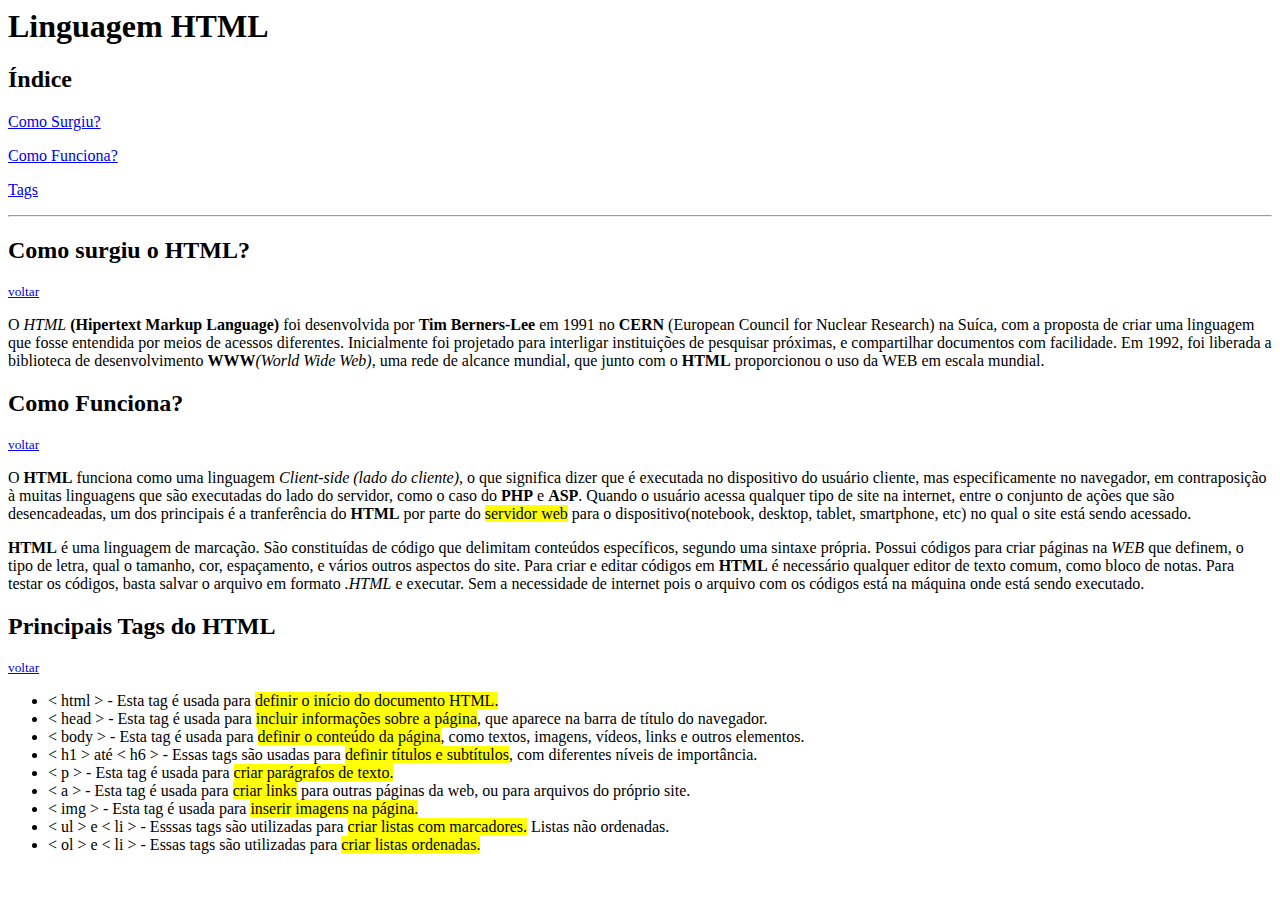
<file: Primeira página HTML/index.html>
<html>
    <head>
        <title>HTML 5</title>
    </head>
    <body>
        <h1 id="inicio">Linguagem HTML</h1>
        <h2>Índice</h2>
        <p><a href="#surgimento">Como Surgiu?</a></p>
        <p><a href="#funcionamento">Como Funciona?</a></p>
        <p><a href="#tags">Tags</a></p>
        <hr />
        <h2 id="surgimento">Como surgiu o <strong>HTML?</strong></h2>
        <small><a href="#inicio">voltar</a></small>
        <p>O <i><abbr>HTML</abbr></i> <strong>(Hipertext Markup Language)</strong> foi desenvolvida por <strong>Tim Berners-Lee</strong> em 1991 no <strong><abbr>CERN</abbr></strong> (European Council for Nuclear Research) na Suíca, com a proposta de criar uma linguagem que fosse entendida por meios de acessos diferentes.
        Inicialmente foi projetado para interligar instituições de pesquisar próximas, e compartilhar documentos com facilidade.
        Em 1992, foi liberada a biblioteca de desenvolvimento <strong>WWW</strong><i>(World Wide Web)</i>, uma rede de alcance mundial, que junto com o <strong>HTML</strong> proporcionou o uso da WEB em escala mundial.</p>
        <h2 id="funcionamento">Como Funciona?</h2>
        <small><a href="#inicio">voltar</a></small>
        <p>O <strong>HTML</strong> funciona como uma linguagem <i>Client-side (lado do cliente)</i>, o que significa dizer que é executada no dispositivo do usuário cliente, mas especificamente no navegador, em contraposição à muitas linguagens que são executadas do lado do servidor, como o caso do <strong>PHP</strong> e <strong>ASP</strong>.
        Quando o usuário acessa qualquer tipo de site na internet, entre o conjunto de ações que são desencadeadas, um dos principais é a tranferência do <strong>HTML</strong> por parte do <mark>servidor web</mark> para o dispositivo(notebook, desktop, tablet, smartphone, etc) no qual o site está sendo acessado.</p>
        <p><strong>HTML</strong> é uma linguagem de marcação. São constituídas de código que delimitam conteúdos específicos, segundo uma sintaxe própria.
        Possui códigos para criar páginas na <i>WEB</i> que definem, o tipo de letra, qual o tamanho, cor, espaçamento, e vários outros aspectos do site.
        Para criar e editar códigos em <strong>HTML</strong> é necessário qualquer editor de texto comum, como bloco de notas.
        Para testar os códigos, basta salvar o arquivo em formato <i>.HTML</i> e executar. Sem a necessidade de internet pois o arquivo com os códigos está na máquina onde está sendo executado.
        </p>
        <h2 id="tags">Principais Tags do HTML</h2>
        <small><a href="#inicio">voltar</a></small>
        <ul>
            <li>< html > - Esta tag é usada para <mark>definir o início do documento HTML.</mark></li>
            <li>< head > - Esta tag é usada para <mark>incluir informações sobre a página</mark>, que aparece na barra de título do navegador.</li>
            <li>< body > - Esta tag é usada para <mark>definir o conteúdo da página</mark>, como textos, imagens, vídeos, links e outros elementos.</li>
            <li>< h1 > até < h6 > - Essas tags são usadas para <mark>definir títulos e subtítulos</mark>, com diferentes níveis de importância.</li>
            <li>< p > - Esta tag é usada para <mark>criar parágrafos de texto.</mark></li>
            <li>< a > - Esta tag é usada para <mark>criar links</mark> para outras páginas da web, ou para arquivos do próprio site.</li>
            <li>< img > - Esta tag é usada para <mark>inserir imagens na página.</mark></li>
            <li>< ul > e < li > - Esssas tags são utilizadas para <mark>criar listas com marcadores.</mark> Listas não ordenadas.</li>
            <li>< ol > e < li > - Essas tags são utilizadas para <mark>criar listas ordenadas.</mark></li>
        </ul>
    </body>
</html>
</file>
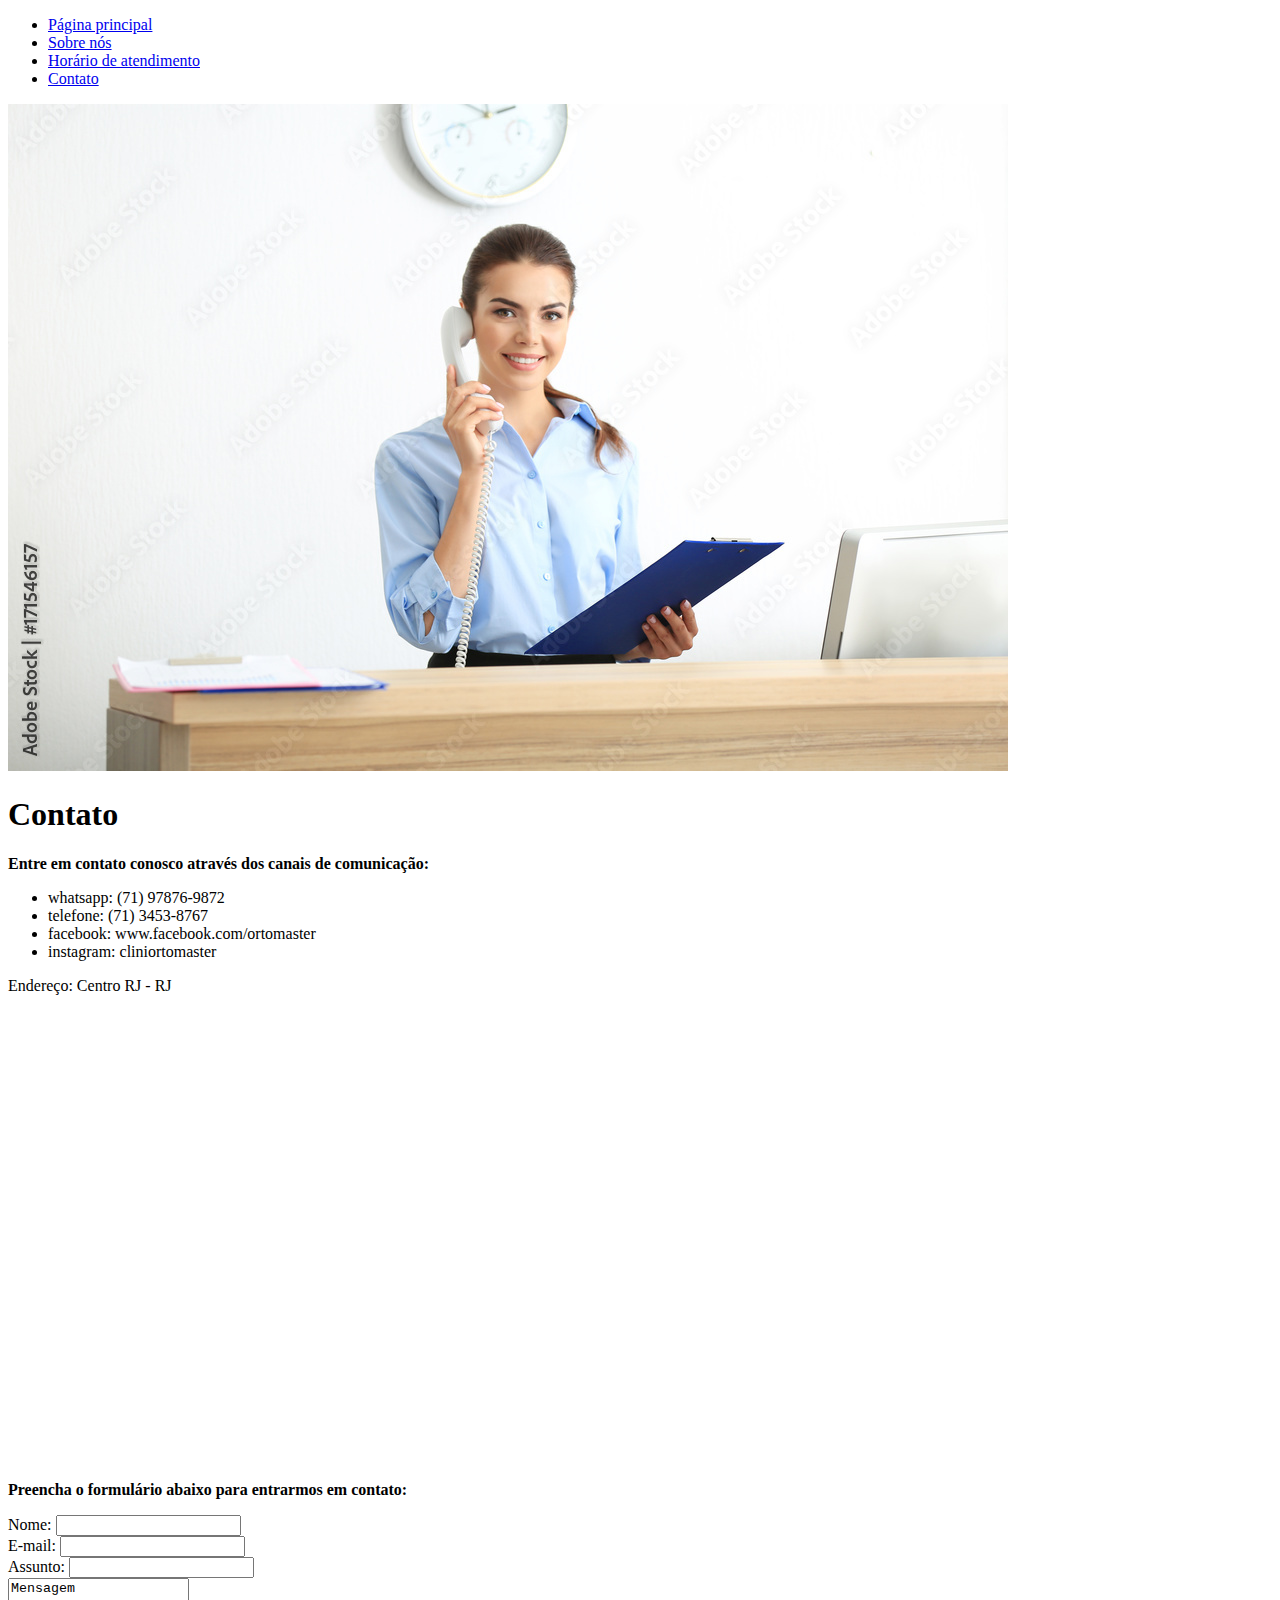
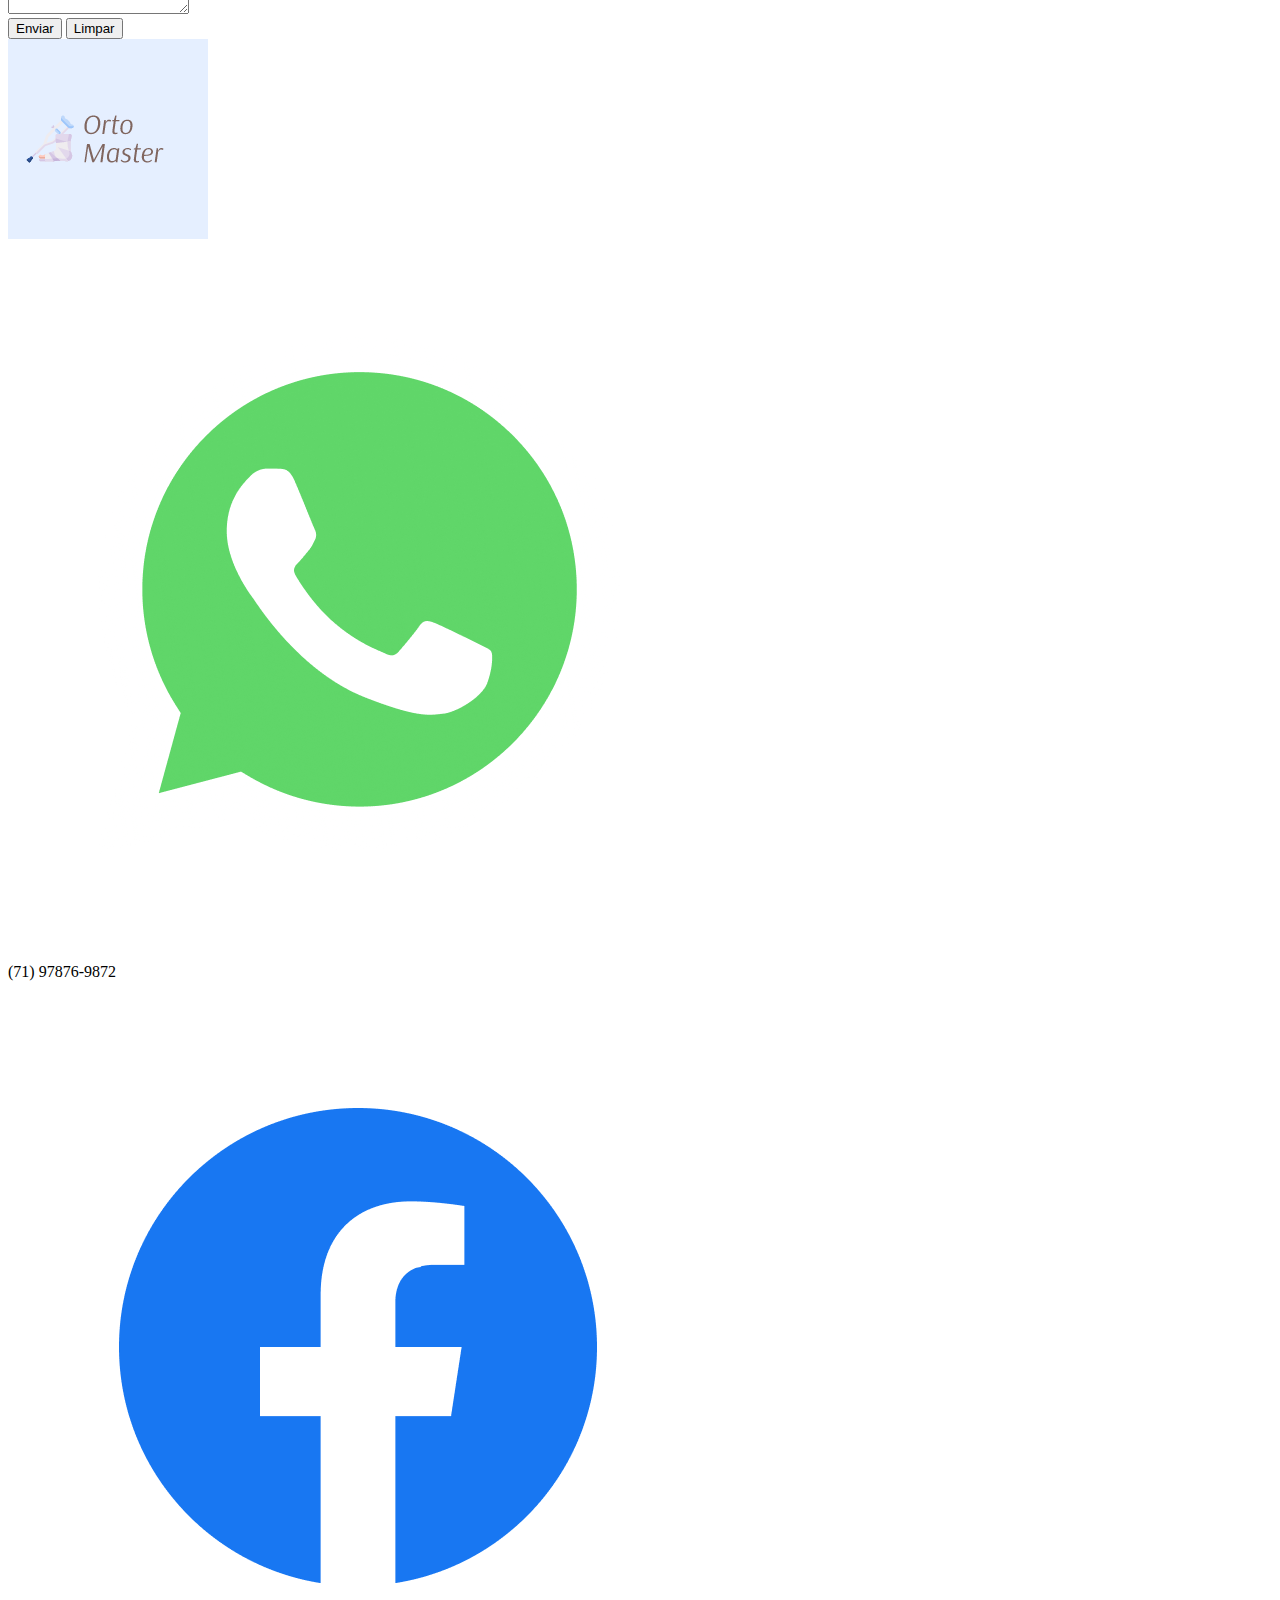
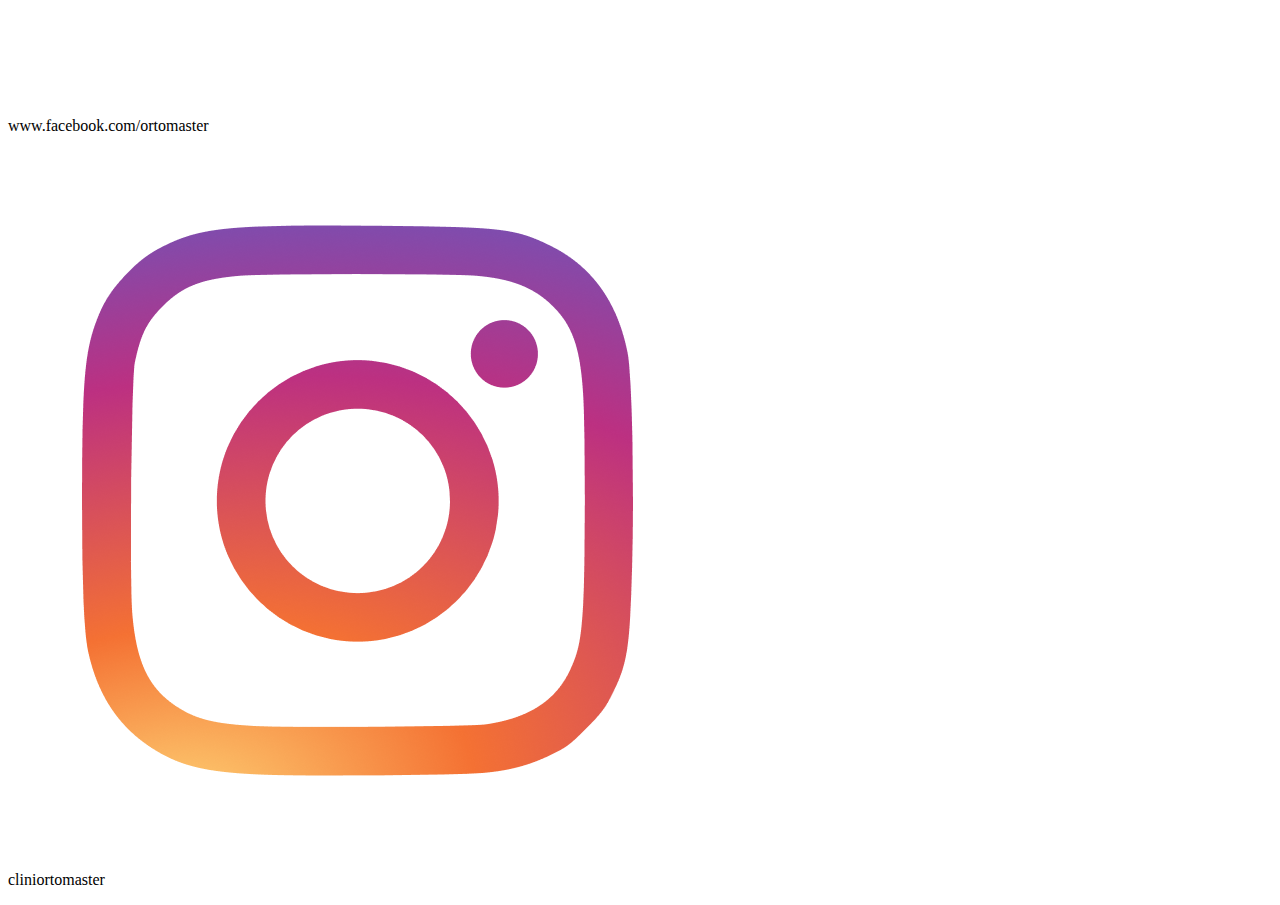
<file: Primeira página HTML/projeto página web/contato.html>
<!DOCTYPE html>
<html lang="pt-br">
<head>
    <meta charset="UTF-8">
    <meta name="viewport" content="width=device-width, initial-scale=1.0">
    <title>Orto Master - Contato</title>
    <link rel="stylesheet" href="./assets/CSS/#style.css">
</head>
<body>
    <div class="whepper">
        <div class="menu">
            <ul>
                <li><a href="principal.html">Página principal</a></li>
                <li><a href="sobre-nós.html" target="_blank">Sobre nós</a></li>
                <li><a href="horário.html" target="_blank">Horário de atendimento</a></li>
                <li><a href="#">Contato</a></li>
            </ul>
        </div>

        <div class="main">
            <div class="header">
                <img title="contato" alt="imagem de uma moça com o telefone no ouvido e segurando uma prancheta azul" src="./images/contato.png">
            </div>

            <div class="content">
                <h1>Contato</h1>
                <p><b>Entre em contato conosco através dos canais de comunicação:</b></p>
                <ul>
                    <li>whatsapp: (71) 97876-9872</li>
                    <li>telefone: (71) 3453-8767</li>
                    <li>facebook: www.facebook.com/ortomaster</li>
                    <li>instagram: cliniortomaster</li>
                </ul>
                <p>Endereço: Centro RJ - RJ</p>
                <iframe src="https://www.google.com/maps/embed?pb=!1m18!1m12!1m3!1d14701.388307430403!2d-43.1884182338462!3d-22.900565768149306!2m3!1f0!2f0!3f0!3m2!1i1024!2i768!4f13.1!3m3!1m2!1s0x997f5e151c7217%3A0x7ffdf9c2fc30b97d!2sCentro%2C%20Rio%20de%20Janeiro%20-%20RJ!5e0!3m2!1spt-BR!2sbr!4v1694560014248!5m2!1spt-BR!2sbr" width="600" height="450" style="border:0;" allowfullscreen="" loading="lazy" referrerpolicy="no-referrer-when-downgrade"></iframe>
                <p><b>Preencha o formulário abaixo para entrarmos em contato:</b></p>
                <form>
                    <label>Nome: </label><input type="text" /><br>
                    <label>E-mail: </label><input type="email" /><br>
                    <label>Assunto: </label><input type="text" /><br>
                    <textarea name="Mensagem">Mensagem</textarea><br>
                    <button type="submit">Enviar</button>
                    <button type="reset">Limpar</button>
                </form>
            </div>

            <div class="footer">
                <img title="logotipo" alt="imagem do logotipo da clinica no rodapé" src="./images/logo.png.png"><br>
                <img title="contato whatsapp" alt="ícone de contato whatsapp da clínica" src="./images/whatsapp-colorido.png">
                <p>(71) 97876-9872</p>
                <img title="página do facebook" alt="ícone da página do facebook da clínica" src="./images/facebook-colorido.png">
                <p>www.facebook.com/ortomaster</p>
                <img title="página do instagram" alt="ícone da página do instagram da clínica" src="./images/instagram-colorido.png">
                <P>cliniortomaster</p> 
            </div>
        </div>
    </div>
</body>
</html>
</file>
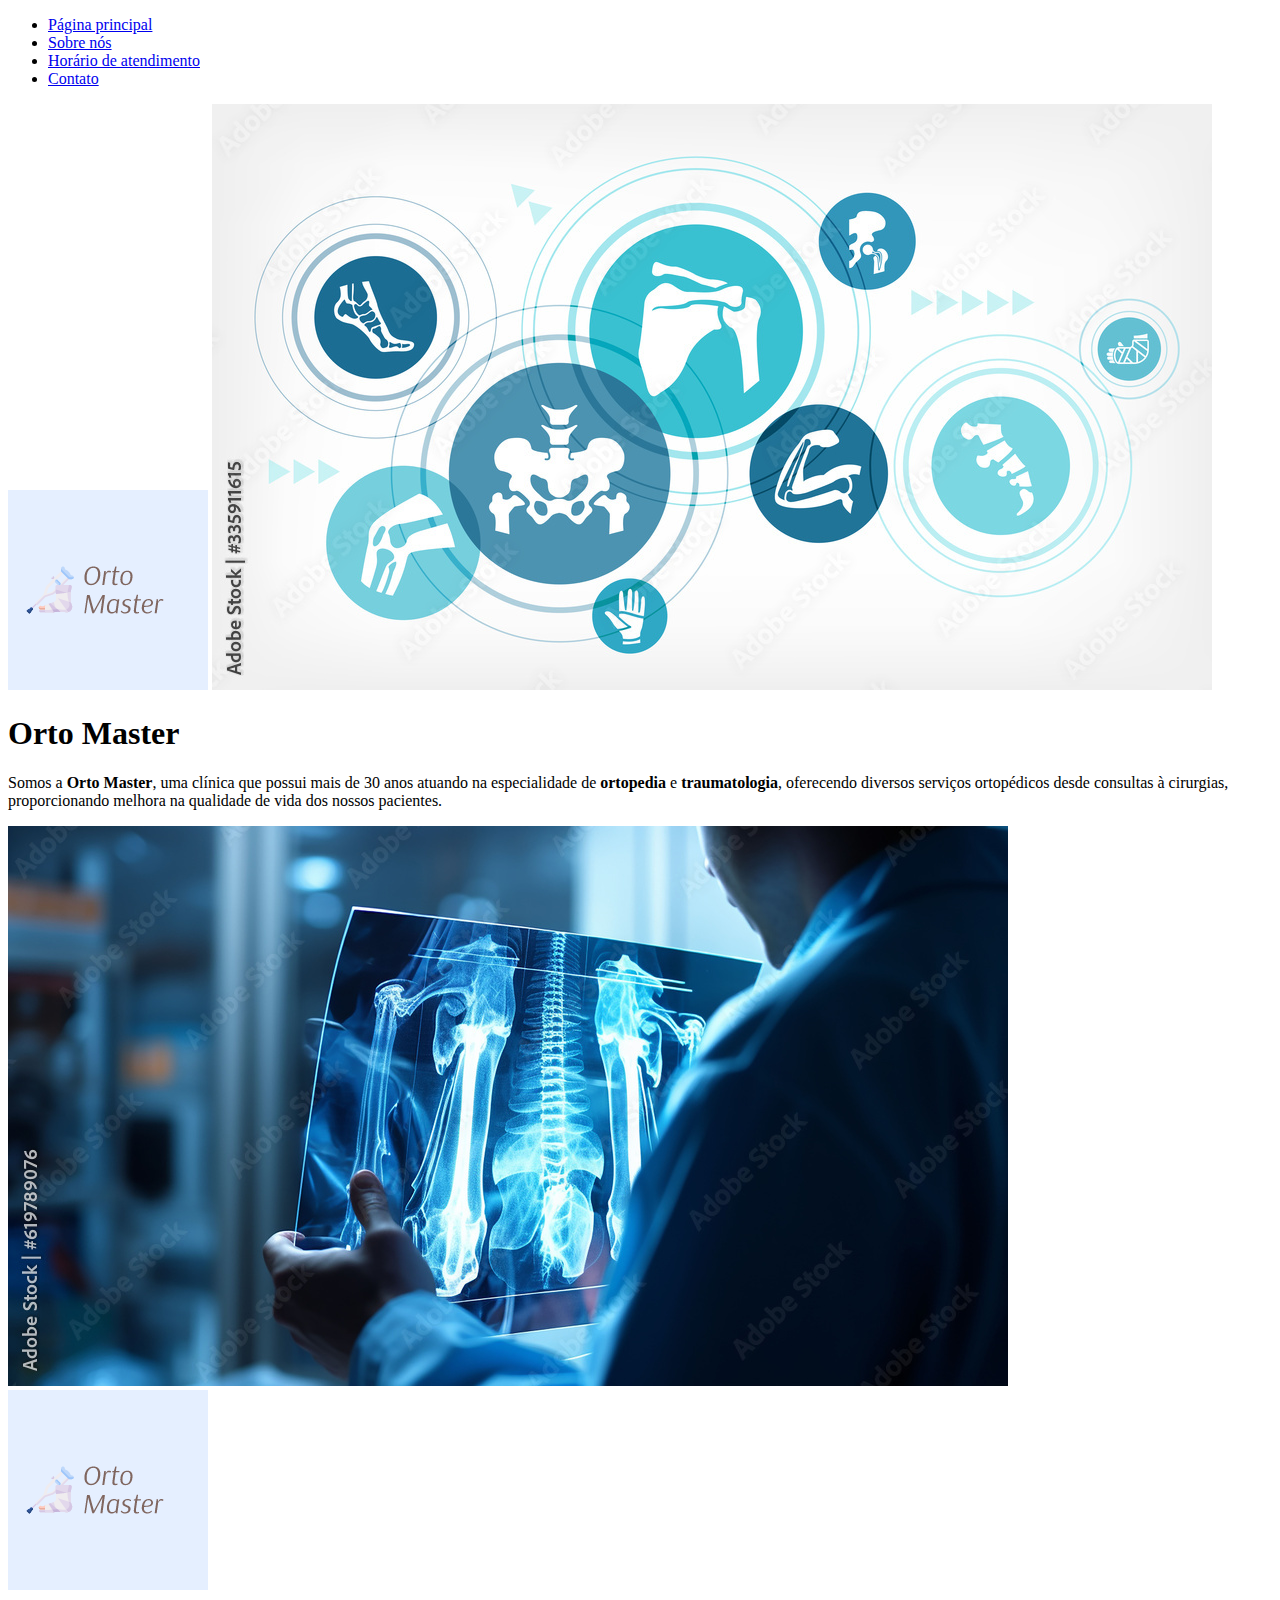
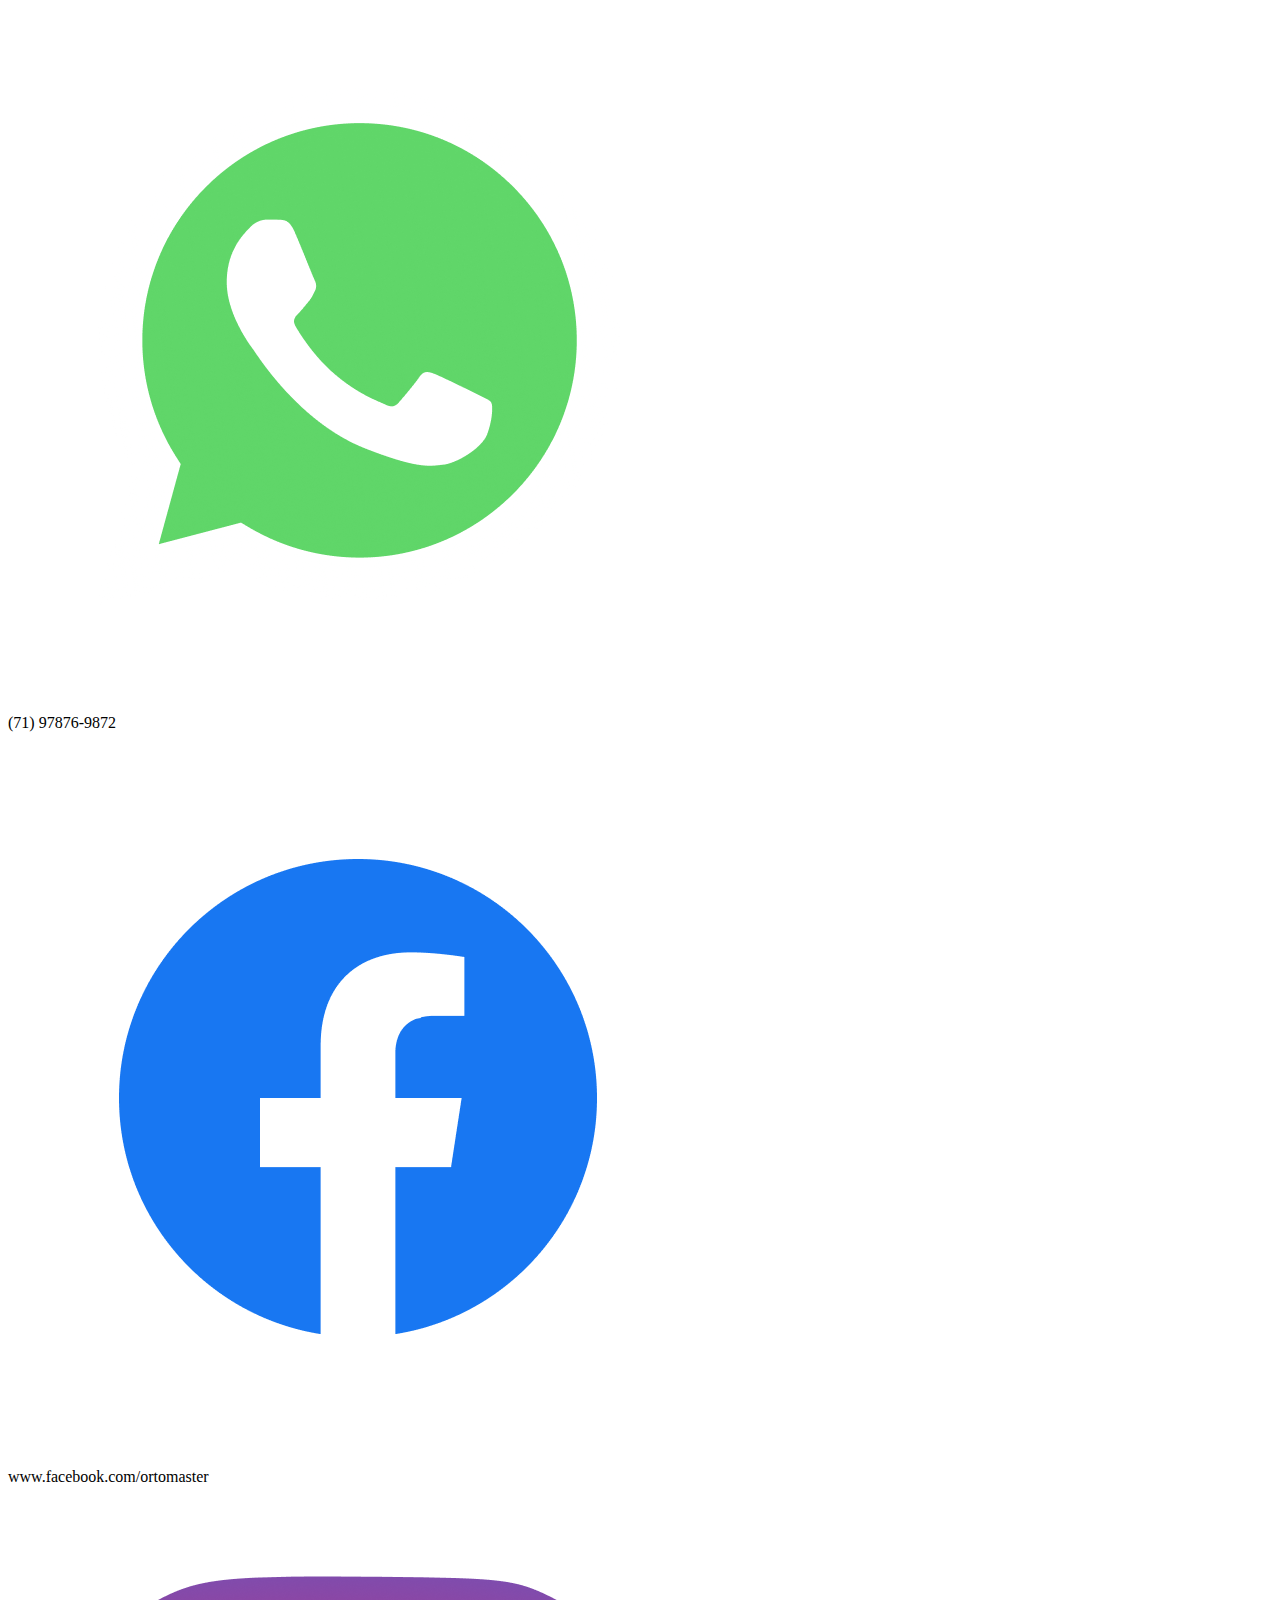
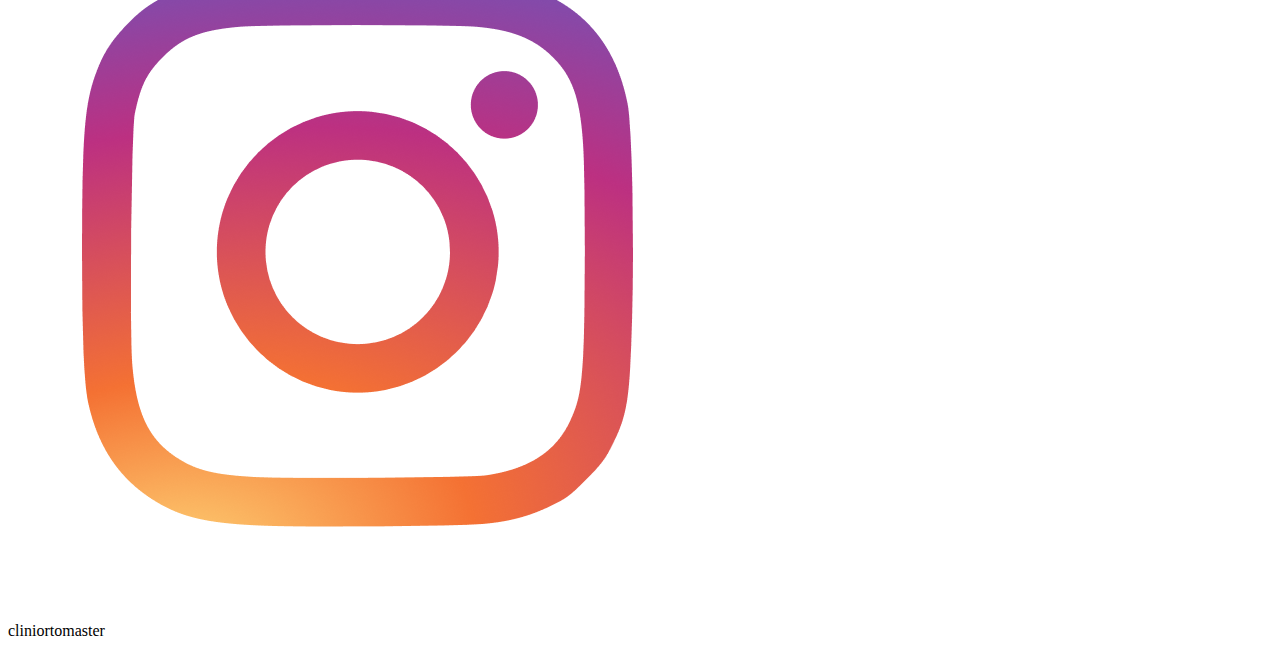
<file: Primeira página HTML/projeto página web/principal.html>
<!DOCTYPE html>
<html lang="pt-br">
<head>
    <meta charset="UTF-8">
    <meta name="viewport" content="width=device-width, initial-scale=1.0">
    <title>Clínica Orto Master - Página principal</title>
    <link rel="stylesheet" href="./assets/CSS/#style.css">
</head>
<body>
    <div class="whepper">
        <div class="menu">
            <ul>
                <li><a href="#">Página principal</a></li>
                <li><a href="sobre-nós.html" target="_blank">Sobre nós</a></li>
                <li><a href="horário.html" target="_blank">Horário de atendimento</a></li>
                <li><a href="contato.html" target="_blank">Contato</a></li>
            </ul>
        </div>

        <div class="main">
            <div class="header">
                <img title="Logo" alt="imagem do logotipo da clínica" src="./images/logo.png.png">
                <img title="Exame ortopédico" alt="Imagem de logotipo de ortopedia" src="./images/logo-orto.png">
            </div>

            <div class="content">
                <h1>Orto Master</h1>
                <p>Somos a <strong>Orto Master</strong>, uma clínica que possui mais de 30 anos atuando na especialidade de <b>ortopedia</b> e <b>traumatologia</b>, oferecendo diversos serviços ortopédicos desde consultas à cirurgias, proporcionando melhora na qualidade de vida dos nossos pacientes.</p>
                <img title="Exame ortopédico" alt="Imagem mostrando um médico com um exame de raio x em mãos" src="./images/ortopedia.png">
            </div>

            <div class="footer">
                <img title="logotipo" alt="imagem do logotipo da clinica no rodapé" src="./images/logo.png.png"><br>
                <img title="contato whatsapp" alt="ícone de contato whatsapp da clínica" src="./images/whatsapp-colorido.png">
                <p>(71) 97876-9872</p>
                <img title="página do facebook" alt="ícone da página do facebook da clínica" src="./images/facebook-colorido.png">
                <p>www.facebook.com/ortomaster</p>
                <img title="página do instagram" alt="ícone da página do instagram da clínica" src="./images/instagram-colorido.png">
                <p>cliniortomaster</p>  
            </div>
        </div>
    </div>
</body>
</html>
</file>
